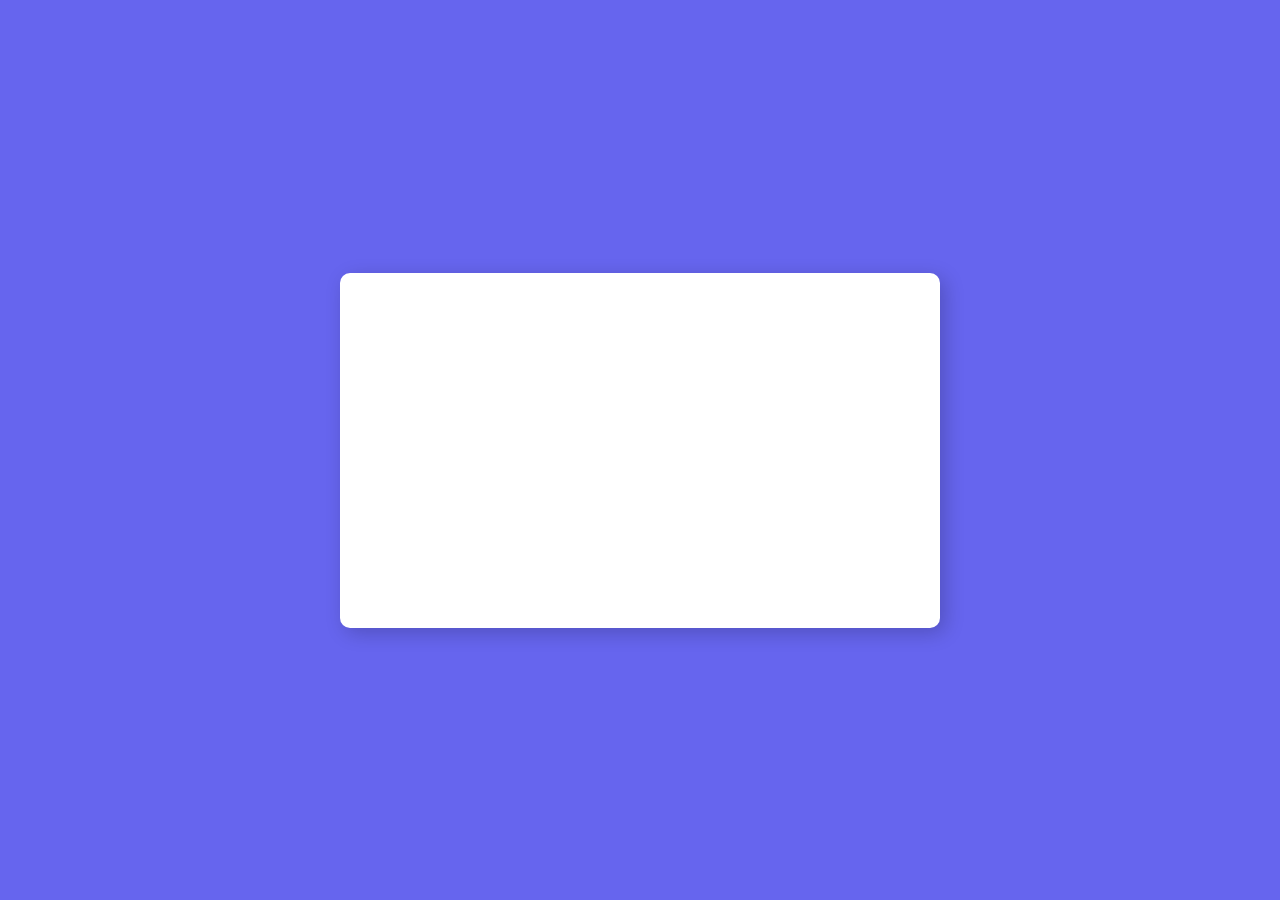
<file: bar/index.html>
<!DOCTYPE html>
<!-- Created By CodingNepal -->
<html lang="en">
<head>
    <meta charset="UTF-8">
    <title>Animated Skills Bar | CodingNepal</title>
    <link rel="stylesheet" href="style.css">
</head>
<body>
  <div class="skill-bars">
    <div class="bar">
      <div class="info">
        <span>HTML</span>
      </div>
      <div class="progress-line html">
        <span></span>
      </div>
    </div>
    <div class="bar">
      <div class="info">
        <span>CSS</span>
      </div>
      <div class="progress-line css">
        <span></span>
      </div>
    </div>
    <div class="bar">
      <div class="info">
        <span>jQuery</span>
      </div>
      <div class="progress-line jquery">
        <span></span>
      </div>
    </div>
    <div class="bar">
      <div class="info">
        <span>Python</span>
      </div>
      <div class="progress-line python">
        <span></span>
      </div>
    </div>
    <div class="bar">
      <div class="info">
        <span>MySQL</span>
      </div>
      <div class="progress-line mysql">
        <span></span>
      </div>
    </div>
  </div>
</file>
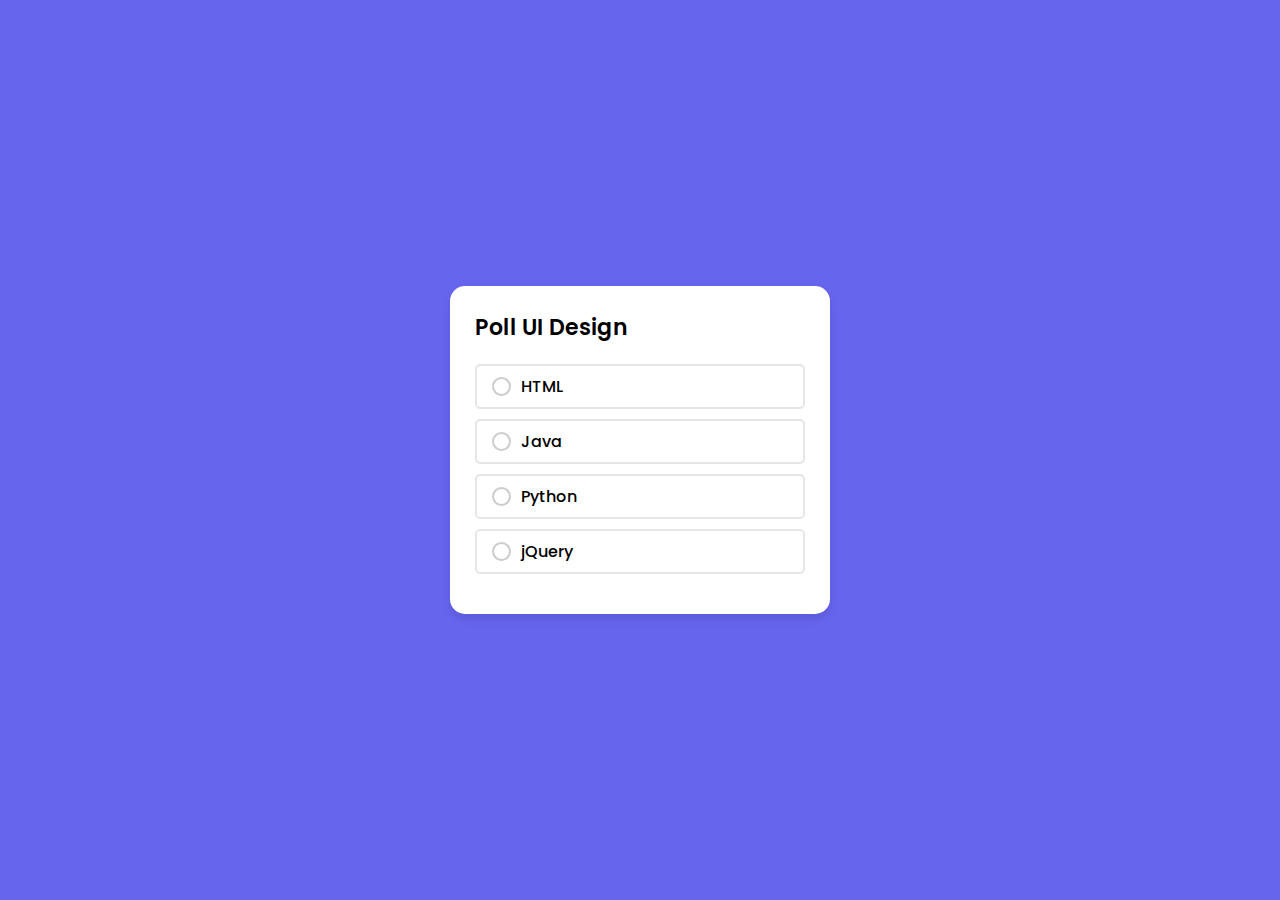
<file: poll UI Design/index.html>
<!DOCTYPE html>
<!-- Created By CodingNepal - www.codingnepalweb.com -->
<html lang="en">
<head>
  <meta charset="UTF-8">
  <meta name="viewport" content="width=device-width, initial-scale=1.0">
  <title>Poll UI Design | CodingNepal</title>
  <link rel="stylesheet" href="style.css">
</head>
<body>
  <div class="wrapper">
    <header>Poll UI Design</header>
    <div class="poll-area">
      <input type="checkbox" name="poll" id="opt-1">
      <input type="checkbox" name="poll" id="opt-2">
      <input type="checkbox" name="poll" id="opt-3">
      <input type="checkbox" name="poll" id="opt-4">
      <label for="opt-1" class="opt-1">
        <div class="row">
          <div class="column">
            <span class="circle"></span>
            <span class="text">HTML</span>
          </div>
          <span class="percent">30%</span>
        </div>
        <div class="progress" style='--w:30;'></div>
      </label>
      <label for="opt-2" class="opt-2">
        <div class="row">
          <div class="column">
            <span class="circle"></span>
            <span class="text">Java</span>
          </div>
          <span class="percent">20%</span>
        </div>
        <div class="progress" style='--w:20;'></div>
      </label>
      <label for="opt-3" class="opt-3">
        <div class="row">
          <div class="column">
            <span class="circle"></span>
            <span class="text">Python</span>
          </div>
          <span class="percent">40%</span>
        </div>
        <div class="progress" style='--w:40;'></div>
      </label>
      <label for="opt-4" class="opt-4">
        <div class="row">
          <div class="column">
            <span class="circle"></span>
            <span class="text">jQuery</span>
          </div>
          <span class="percent">10%</span>
        </div>
        <div class="progress" style='--w:10;'></div>
      </label>
    </div>
  </div>
  <script src="script.js"></script>
</body>
</html>
</file>
<file: bar/style.css>
@import url('https://fonts.googleapis.com/css2?family=Poppins:wght@200;300;400;500;600;700&display=swap');
*{
  margin: 0;
  padding: 0;
  box-sizing: border-box;
  font-family: 'Poppins', sans-serif;
}
html,body{
  display: grid;
  height: 100%;
  place-items: center;
  background: #6665ee;
}
::selection{
  color: #fff;
  background: #6665ee;
}
.skill-bars{
  padding: 25px 30px;
  width: 600px;
  background: #fff;
  box-shadow: 5px 5px 20px rgba(0,0,0,0.2);
  border-radius: 10px;
}
.skill-bars .bar{
  margin: 20px 0;
}
.skill-bars .bar:first-child{
  margin-top: 0px;
}
.skill-bars .bar .info{
  margin-bottom: 5px;
}
.skill-bars .bar .info span{
  font-weight: 500;
  font-size: 17px;
  opacity: 0;
  animation: showText 0.5s 1s linear forwards;
}
@keyframes showText {
  100%{
    opacity: 1;
  }
}
.skill-bars .bar .progress-line{
  height: 10px;
  width: 100%;
  background: #f0f0f0;
  position: relative;
  transform: scaleX(0);
  transform-origin: left;
  border-radius: 10px;
  box-shadow: inset 0 1px 1px rgba(0,0,0,0.05),
              0 1px rgba(255,255,255,0.8);
  animation: animate 1s cubic-bezier(1,0,0.5,1) forwards;
}
@keyframes animate {
  100%{
    transform: scaleX(1);
  }
}
.bar .progress-line span{
  height: 100%;
  position: absolute;
  border-radius: 10px;
  transform: scaleX(0);
  transform-origin: left;
  background: #6665ee;
  animation: animate 1s 1s cubic-bezier(1,0,0.5,1) forwards;
}
.bar .progress-line.html span{
  width: 90%;
}
.bar .progress-line.css span{
  width: 60%;
}
.bar .progress-line.jquery span{
  width: 85%;
}
.bar .progress-line.python span{
  width: 50%;
}
.bar .progress-line.mysql span{
  width: 75%;
}
.progress-line span::before{
  position: absolute;
  content: "";
  top: -10px;
  right: 0;
  height: 0;
  width: 0;
  border: 7px solid transparent;
  border-bottom-width: 0px;
  border-right-width: 0px;
  border-top-color: #000;
  opacity: 0;
  animation: showText2 0.5s 1.5s linear forwards;
}
.progress-line span::after{
  position: absolute;
  top: -28px;
  right: 0;
  font-weight: 500;
  background: #000;
  color: #fff;
  padding: 1px 8px;
  font-size: 12px;
  border-radius: 3px;
  opacity: 0;
  animation: showText2 0.5s 1.5s linear forwards;
}
@keyframes showText2 {
  100%{
    opacity: 1;
  }
}
.progress-line.html span::after{
  content: "90%";
}
.progress-line.css span::after{
  content: "60%";
}
.progress-line.jquery span::after{
  content: "85%";
}
.progress-line.python span::after{
  content: "50%";
}
.progress-line.mysql span::after{
  content: "75%";
}
</file>
<file: poll UI Design/style.css>
@import url('https://fonts.googleapis.com/css2?family=Poppins:wght@200;300;400;500;600;700&display=swap');
*{
  margin: 0;
  padding: 0;
  box-sizing: border-box;
  font-family: 'Poppins', sans-serif;
}
body{
  display: flex;
  align-items: center;
  justify-content: center;
  min-height: 100vh;
  background: #6665ee;
}
::selection{
  color: #fff;
  background: #6665ee;
}
.wrapper{
  background: #fff;
  border-radius: 15px;
  padding: 25px;
  max-width: 380px;
  width: 100%;
  box-shadow: 0px 5px 10px rgba(0,0,0,0.1);
}
.wrapper header{
  font-size: 22px;
  font-weight: 600;
}
.wrapper .poll-area{
  margin: 20px 0 15px 0;
}
.poll-area label{
  display: block;
  margin-bottom: 10px;
  border-radius: 5px;
  padding: 8px 15px;
  border: 2px solid #e6e6e6;
  transition: all 0.2s ease;
}
.poll-area label:hover{
  border-color: #ddd;
}
label.selected{
  border-color: #6665ee!important;
}
label .row{
  display: flex;
  pointer-events: none;
  justify-content: space-between;
}
label .row .column{
  display: flex;
  align-items: center;
}
label .row .circle{
  height: 19px;
  width: 19px;
  display: block;
  border: 2px solid #ccc;
  border-radius: 50%;
  margin-right: 10px;
  position: relative;
}
label.selected .row .circle{
  border-color: #6665ee;
}
label .row .circle::after{
  content: "";
  height: 11px;
  width: 11px;
  background: #6665ee;
  border-radius: inherit;
  position: absolute;
  left: 2px;
  top: 2px;
  display: none;
}
.poll-area label:hover .row .circle::after{
  display: block;
  background: #e6e6e6;
}
label.selected .row .circle::after{
  display: block;
  background: #6665ee!important;
}
label .row span{
  font-size: 16px;
  font-weight: 500;
}
label .row .percent{
  display: none;
}
label .progress{
  height: 7px;
  width: 100%;
  position: relative;
  background: #f0f0f0;
  margin: 8px 0 3px 0;
  border-radius: 30px;
  display: none;
  pointer-events: none;
}
label .progress:after{
  position: absolute;
  content: "";
  height: 100%;
  background: #ccc;
  width: calc(1% * var(--w));
  border-radius: inherit;
  transition: all 0.2s ease;
}
label.selected .progress::after{
  background: #6665ee;
}
label.selectall .progress,
label.selectall .row .percent{
  display: block;
}
input[type="radio"],
input[type="checkbox"]{
  display: none;
}
</file>
